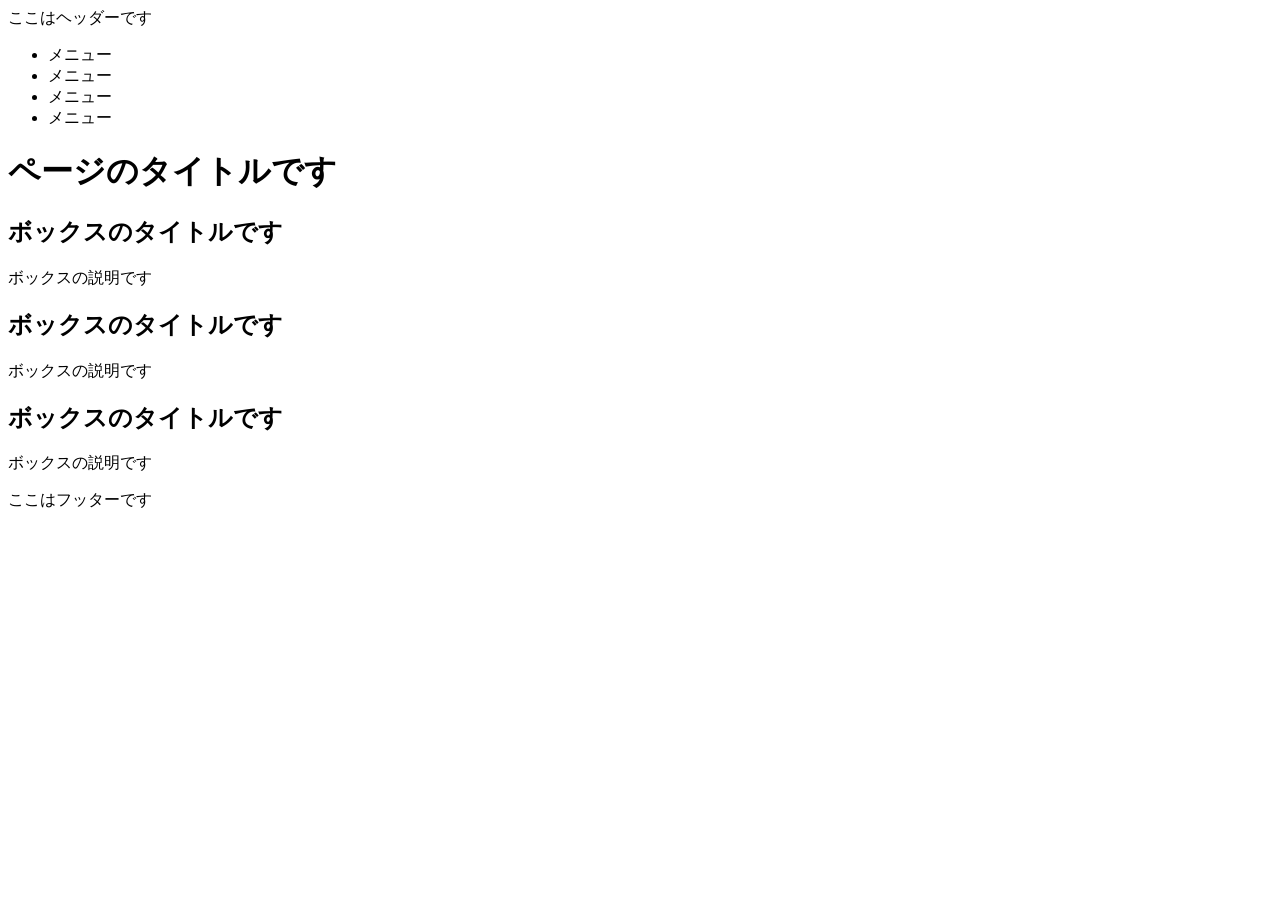
<file: 08_htmlcss/task01.html>
<!DOCTYPE html>
<html lang="ja">
    <head>
        <meta charset="UTF-8">
        <title>HTML/CSS基礎</title>
        <meta name="description" content="HTML/CSS基礎のページです">
    </head>
    <body>
        <header class="header">
            ここはヘッダーです
            <nav class="nav">
                <ul>
                    <li>メニュー</li>
                    <li>メニュー</li>
                    <li>メニュー</li>
                    <li>メニュー</li>
                </ul>
            </nav>
        </header>

        <main class="main">
            <h1>ページのタイトルです</h1>

            <h2>ボックスのタイトルです</h2>
            <p>ボックスの説明です</p>

            <h2>ボックスのタイトルです</h2>
            <p>ボックスの説明です</p>

            <h2>ボックスのタイトルです</h2>
            <p>ボックスの説明です</p>
        </main>

        <footer class="footer">
            ここはフッターです
        </footer>
    </body>
</html>
</file>
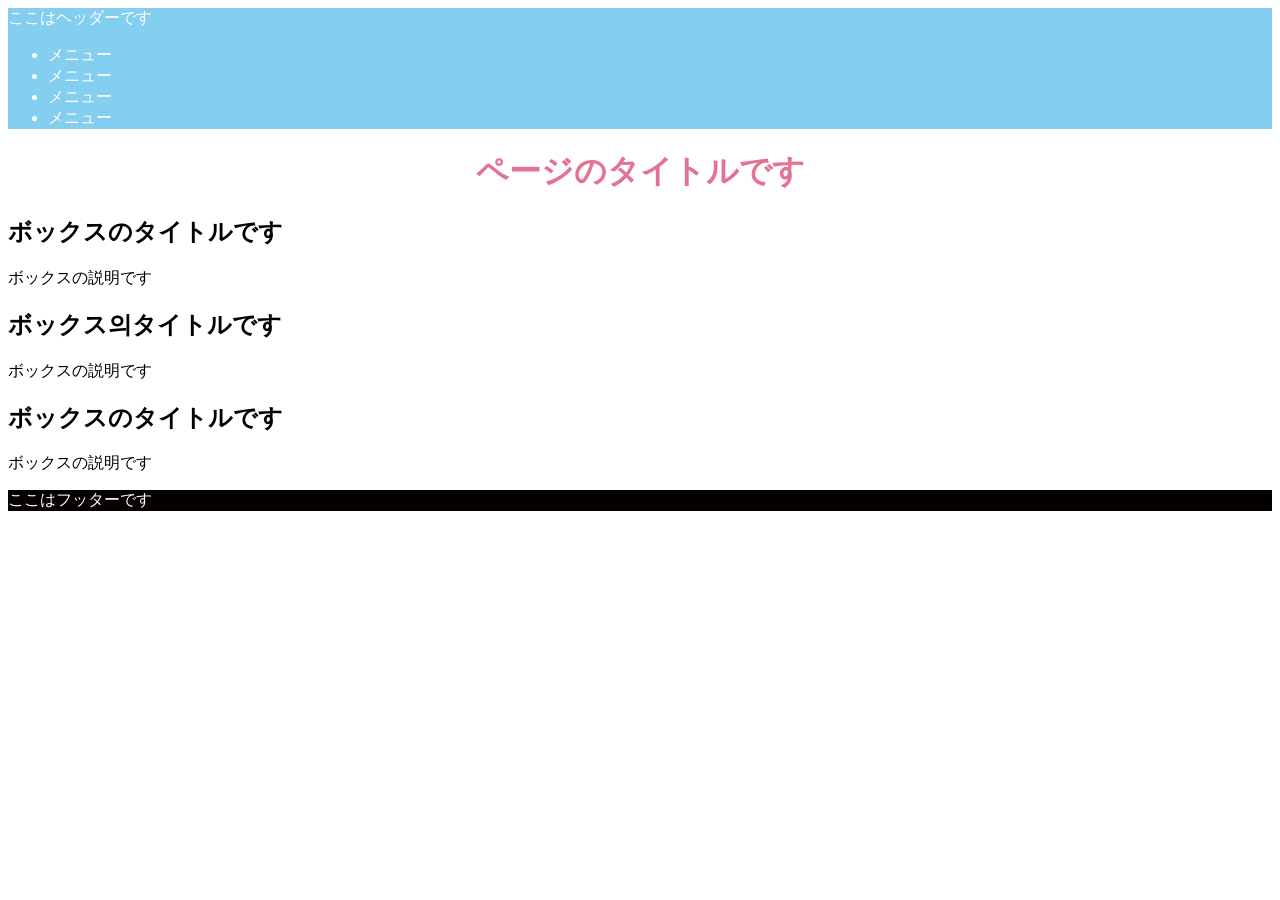
<file: 08_htmlcss/task02.html>
<!DOCTYPE html>
<html lang="ja">
    <head>
        <meta charset="UTF-8">
        <title>HTML/CSS基礎</title>
        <meta name="description" content="HTML/CSS基礎のページです">
        <link rel="stylesheet" href="task02.css">
    </head>
    <body>
        <header class="header">
            ここはヘッダーです
            <nav class="nav">
                <ul>
                    <li>メニュー</li>
                    <li>メニュー</li>
                    <li>メニュー</li>
                    <li>メニュー</li>
                </ul>
            </nav>
        </header>

        <main class="main">
            <h1>ページのタイトルです</h1>

            <h2>ボックスのタイトルです</h2>
            <p>ボックスの説明です</p>

            <h2>ボックス의タイトルです</h2>
            <p>ボックスの説明です</p>

            <h2>ボックスのタイトルです</h2>
            <p>ボックスの説明です</p>
        </main>

        <footer class="footer">
            ここはフッターです
        </footer>
    </body>
</html>
</file>
<file: 08_htmlcss/task02.css>
.header {
    color: #fff;
    background-color: #84ceef;
}

h1 {
    color: #e47292;
    text-align: center;
}

.footer {
    color: #fff;
    background-color: #040000;
}
</file>
